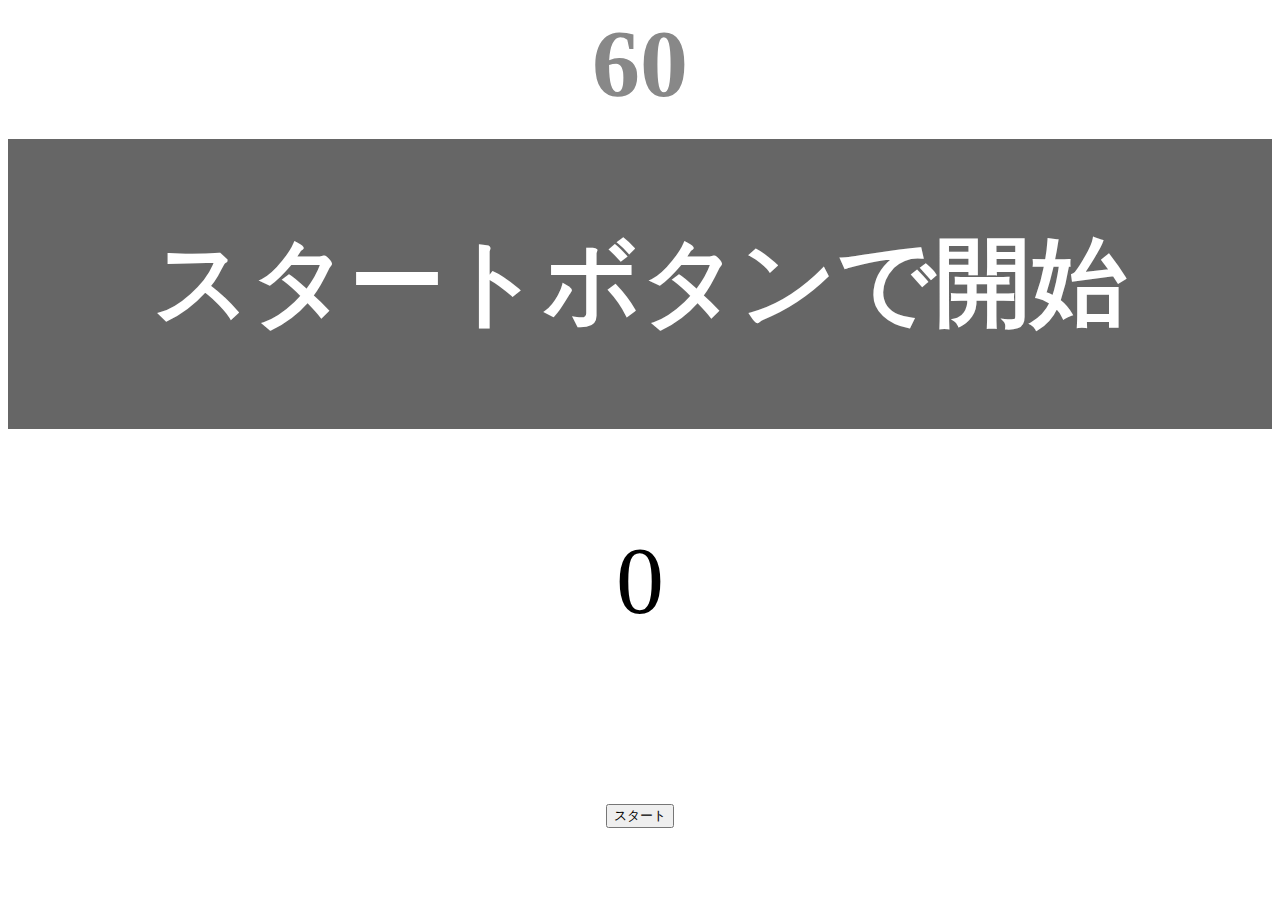
<file: kadai_001/index.html>
<!DOCTYPE html>
<html lang="ja">
<head>
    <title>タイピングゲーム</title>
    <meta charset="UTF-8">
    <meta name="description" content="【JavaScript応用編】簡易的なタイピングゲームです。">
    <meta name="viewport" content="width=device-width, initial-scale=1.0">
     <link rel="stylesheet" href="style.css">
</head>
<body>
    <p id="count" class="count">60</p>
    <div id="wrap" class="wrap">
        <span id="typed" class="typed"></span><span id="untyped"></span>
    </div>
    <p id="typecount" class="typecount">0</p>
    <button id="start">スタート</button>
     <script type="text/javascript" src="main.js"></script>
</body>    
</html>
</file>
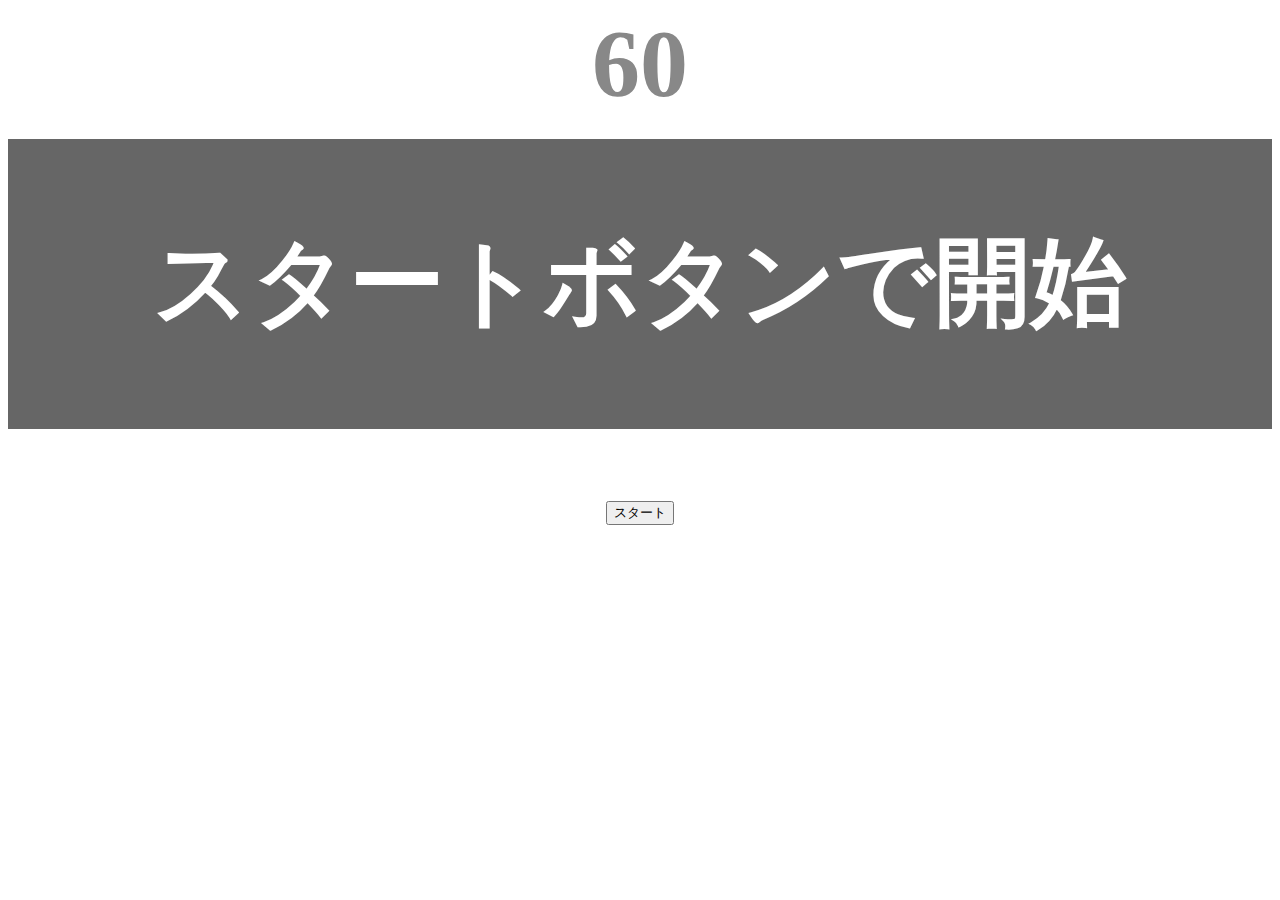
<file: kadai_tutorial_output/index.html>
<!DOCTYPE html>
<html lang="ja">
<head>
    <title>タイピングゲーム</title>
    <meta charset="UTF-8">
    <meta name="description" content="【JavaScript応用編】簡易的なタイピングゲームです。">
    <meta name="viewport" content="width=device-width, initial-scale=1.0">
     <link rel="stylesheet" href="style.css">
</head>
<body>
    <p id="count" class="count">60</p>
    <div id="wrap" class="wrap">
        <span id="typed" class="typed"></span><span id="untyped"></span>
    </div>
    <button id="start">スタート</button>
     <script type="text/javascript" src="main.js"></script>
</body>    
</html>
</file>
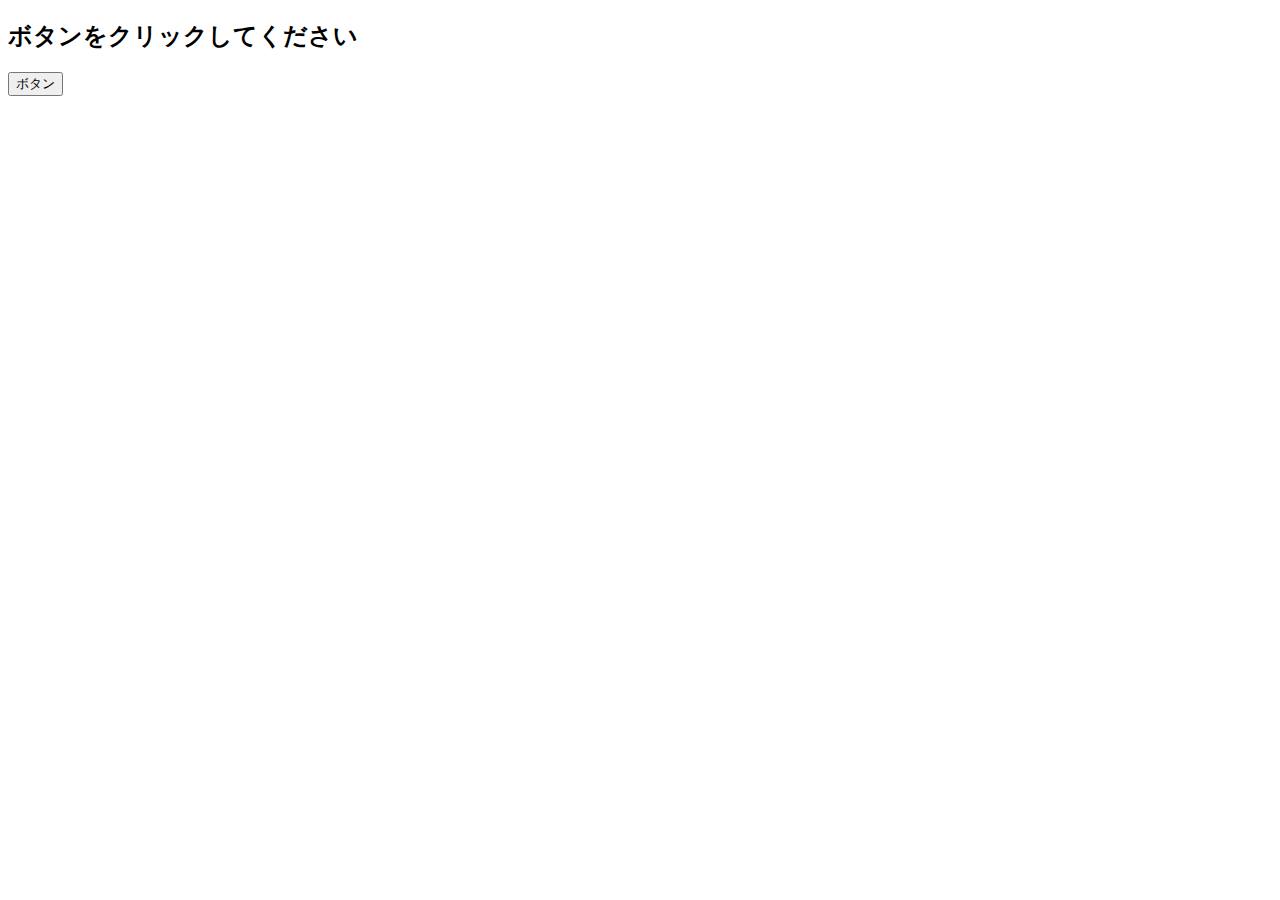
<file: kadai_020/event.html>
<!DOCTYPE html>
<html lang="ja">
<head>
  <title>JavaScriptの基礎を学ぼう_20章課題</title>                                 
  <meta charset="UTF-8">
</head>
<body>
    <h2 id="text">ボタンをクリックしてください</h2>
    <button id="btn">ボタン</button>
    <ul id="parent-list"></ul>
    <script src="event.js"></script>
</body>
</html>
</file>
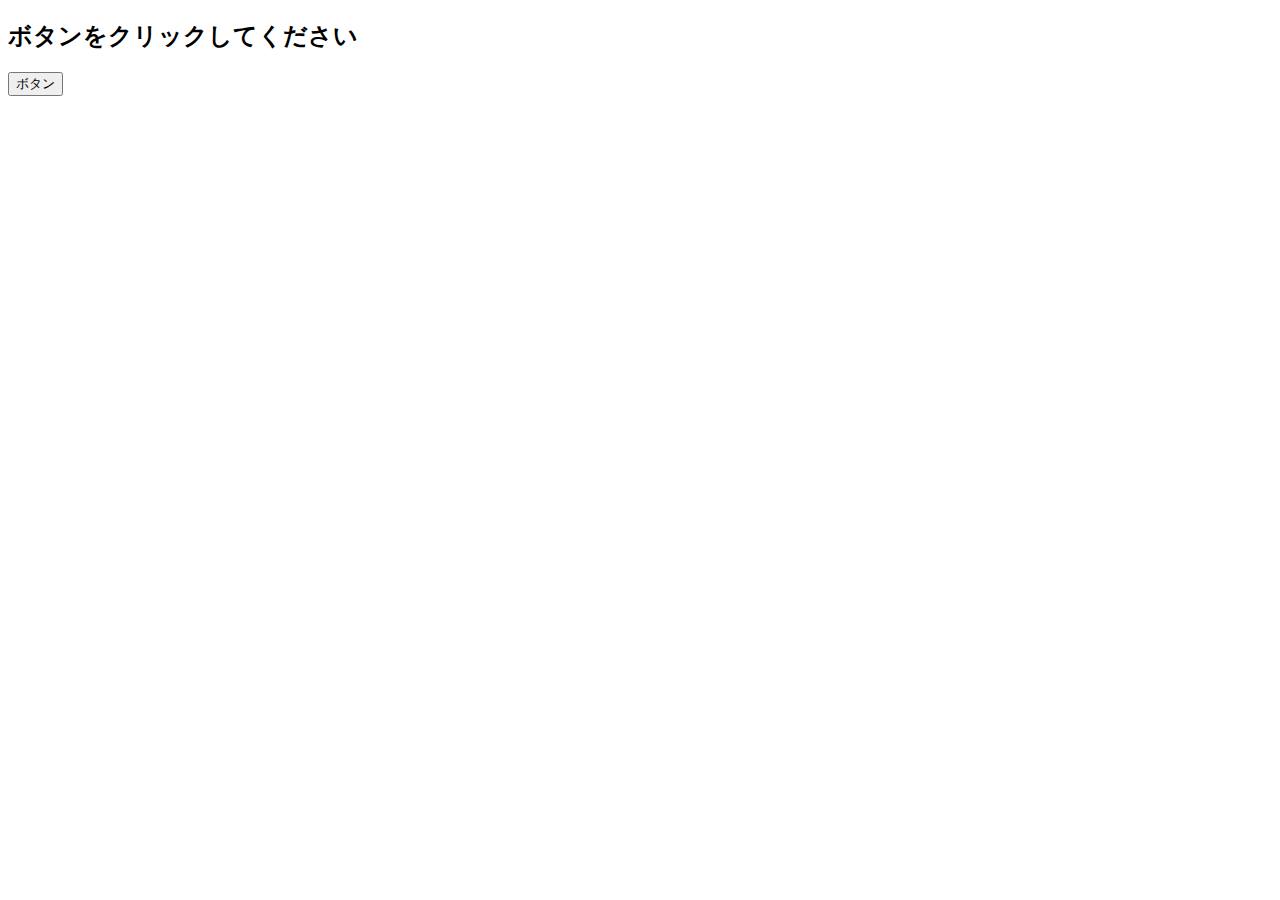
<file: kadai_021/event.html>
<!DOCTYPE html>
<html lang="ja">
<head>
  <title>JavaScriptの基礎を学ぼう_21章課題</title>                                 
  <meta charset="UTF-8">
</head>
<body>
    <h2 id="text">ボタンをクリックしてください</h2>
    <button id="btn">ボタン</button>
    <script src="event.js"></script>
</body>
</html>
</file>
<file: kadai_001/style.css>
body {
    font-size: 6em;
    text-align: center;
}

.count {
    margin: 0;
    font-weight: bold;
    color: #888;
}

.wrap {
    margin-top: 20px;
    padding: 80px 40px;
    background-color:  #666;
    font-weight: bold;
    color: #fff;
}

.typed {
    color: lightgreen;
}

.mistyped {
    background-color: red;
}
</file>
<file: kadai_tutorial_output/style.css>
body {
    font-size: 6em;
    text-align: center;
}

.count {
    margin: 0;
    font-weight: bold;
    color: #888;
}

.wrap {
    margin-top: 20px;
    padding: 80px 40px;
    background-color:  #666;
    font-weight: bold;
    color: #fff;
}

.typed {
    color: lightgreen;
}

.mistyped {
    background-color: red;
}
</file>
